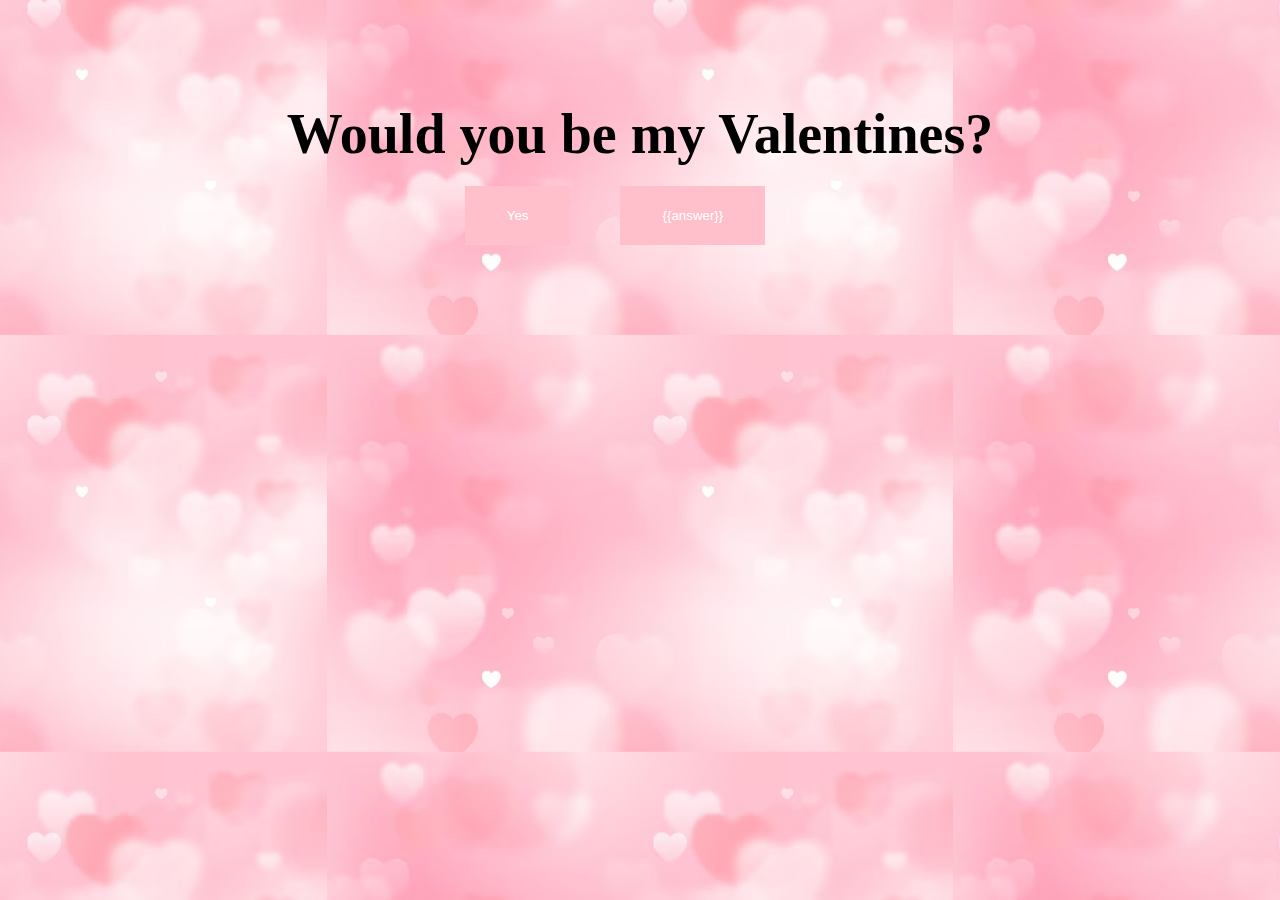
<file: templates/index.html>
<!DOCTYPE html>
<html lang="en">
<head>
    <meta charset="UTF-8">
    <meta name="viewport" content="width=device-width, initial-scale=2.0">
    <title>Valentines</title>
    <link rel="stylesheet" href="../static/styles.css">
</head>
<body>
    <div id="container">
        <h1>Would you be my Valentines?</h1>
        <div class="button-container">
            <form method="post" action="/yes">
                <button class = "custom-button" type="submit">Yes</button>
            </form>
            <form method="post" action="/no">
                <button class = "custom-button" type="submit">{{answer}}</button>
            </form>
        </div>
    </div>
</body>
</html>
</file>
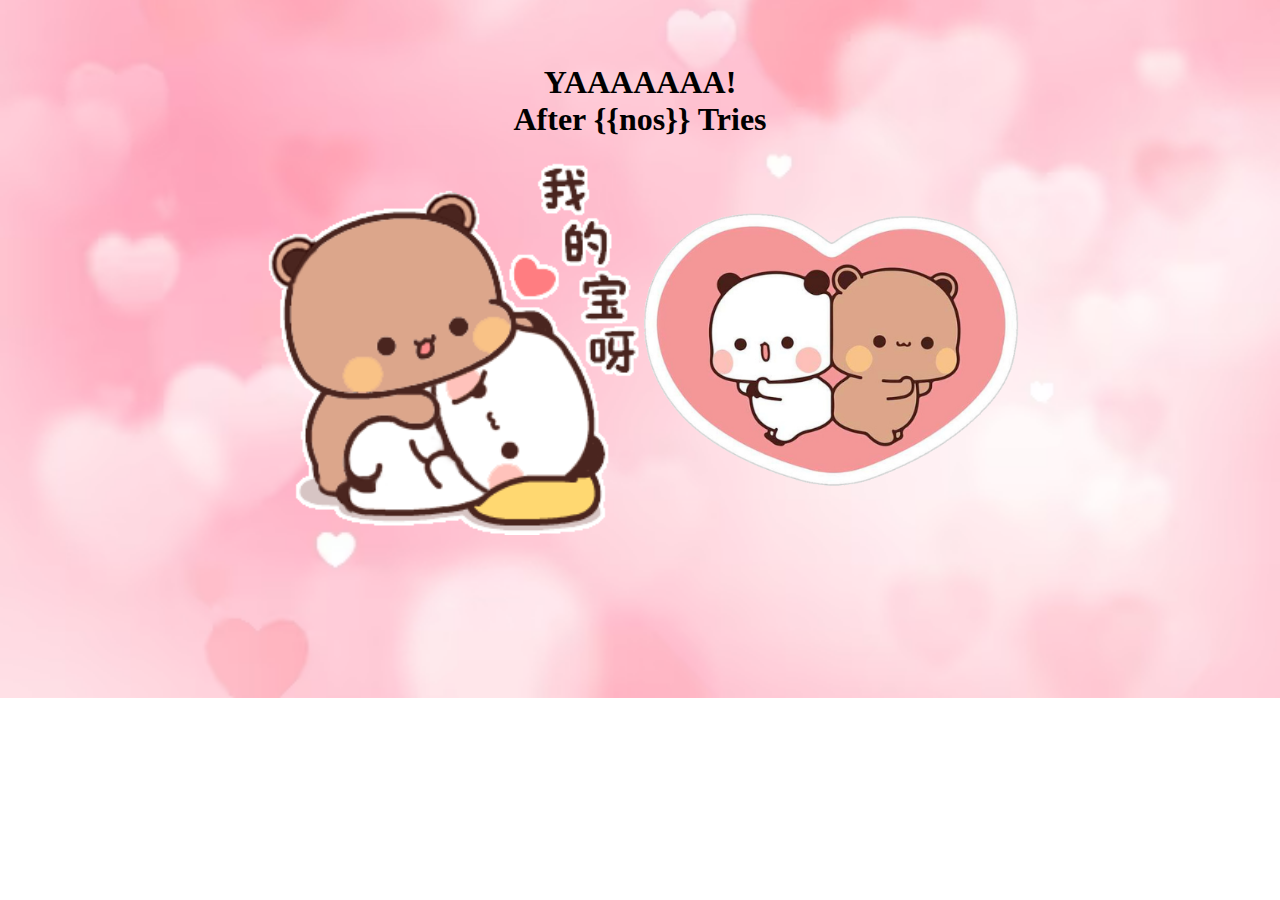
<file: templates/yes.html>
<!DOCTYPE html>
<html lang="en">
<head>
    <meta charset="UTF-8">
    <meta name="viewport" content="width=device-width, initial-scale=1.0">
    <title>Valentines</title>
    <link rel="stylesheet" href="../static/style.css">
</head>
<body>
    <h1>YAAAAAAA!</h1>
    <h1>After {{nos}} Tries</h1>
    <br>
    <div class = "container">
        <img src = "../static/tkthao219-bubududu.gif" length = "450" width = "450" alt = "Image">
        <img src = "../static/Get-Bubu-Dudu-store.png" alt = "Image"> 
    </div>
</body>
</html>
</file>
<file: static/styles.css>
body {
    height: 500px 500px;
    margin-top: 5%;
    display: flex;
    justify-content: center;
    align-items: center;
    background-image: url(blurred-valentine-s-day-wallpaper_23-2148819570.avif);
    background-size: stretch; 
    background-position: center; /* Center the background image */
    /* background-repeat: no-repeat; Prevent background image from repeating */
}

h1 {
    display: block;
    margin-bottom: 20px; 
    font-size: 56px;
}

.button-container {
    justify-content: center;
    align-items: center;
    display: flex;
}

.button-container form{
    margin-right: 50px;
}

.custom-button {
    background-color: pink;
    color: white;
    border: 2px solid pink; /* Add black border */
    padding: 20px 40px;
    cursor: pointer;
    transition: background-color 0.3s, color 0.3s, border-color 0.3s; /* Include border-color in transition */
}

.custom-button:hover {
    background-color: transparent;
    color: black;
    border-color: black; /* Change border color on hover */
}
</file>
<file: static/style.css>
body {
    height: 500px 500px;
    margin-top: 5%;
    justify-content: center;
    align-items: center;
    background-image: url(blurred-valentine-s-day-wallpaper_23-2148819570.avif);
    background-size: cover; 
    background-position: center; /* Center the background image */
    background-repeat: no-repeat; Prevent background image from repeating
}

h1, h2 {
    display: block;
    margin: 0;
    padding: 0;
    width: 100%;
    text-align: center;
}

img {
    height: auto;
    width: 30%;
}

.container {
    width: 100%; /* Ensure the container spans the entire width */
    display: flex;
    justify-content: center; /* Center items horizontally */
    align-items: center; /* Center items vertically */
}
</file>
